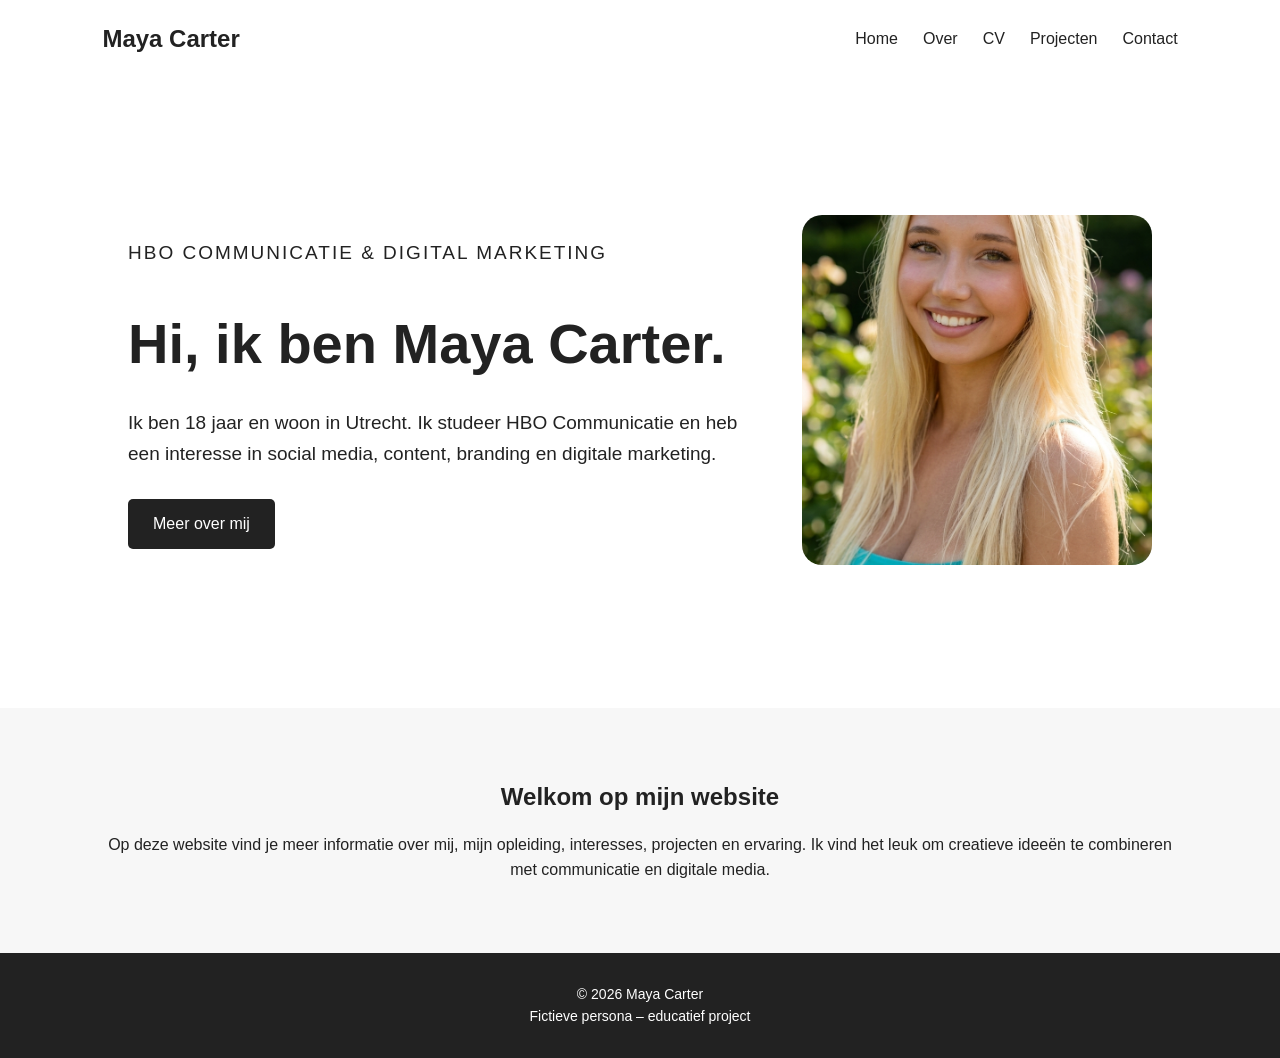
<file: index.html>
<!DOCTYPE html>
<html lang="nl">
<head>
    <meta charset="UTF-8">
    <meta name="google-site-verification" content="gNqV8-xG0Dxj0nuHBJcjh2nlzELH7D4PHgCZipbgixA" />
    <meta name="viewport" content="width=device-width, initial-scale=1.0">

    <title>Maya Carter | Digital Marketing</title>

    <meta name="description"
          content="Persoonlijke website van Maya Carter, 18-jarige HBO Communicatie student uit Utrecht.">

    <!-- Open Graph -->
    <meta property="og:title" content="Maya Carter | Digital Marketing">
    <meta property="og:description"
          content="Portfolio en persoonlijke website van Maya Carter, HBO Communicatie student uit Utrecht.">
    <meta property="og:type" content="website">
    <meta property="og:url" content="https://jouwwebsite.netlify.app/">

    <!-- JSON-LD -->
    <script type="application/ld+json">
    {
        "@context": "https://schema.org",
        "@type": "Person",
        "name": "Maya Carter",
        "jobTitle": "HBO Communicatie student",
        "address": {
            "@type": "PostalAddress",
            "addressLocality": "Utrecht",
            "addressCountry": "NL"
        },
        "url": "https://jouwwebsite.netlify.app/"
    }
    </script>

    <link rel="stylesheet" href="style.css">
</head>

<body>

<header>
    <nav class="navbar">
        <h1>Maya Carter</h1>

        <ul>
            <li><a href="index.html">Home</a></li>
            <li><a href="over.html">Over</a></li>
            <li><a href="cv.html">CV</a></li>
            <li><a href="projecten.html">Projecten</a></li>
            <li><a href="contact.html">Contact</a></li>
        </ul>
    </nav>
</header>

<main>

    <section class="hero">
        <div>
            <p class="small-text">HBO COMMUNICATIE & DIGITAL MARKETING</p>

            <h2>Hi, ik ben Maya Carter.</h2>

            <p>
                Ik ben 18 jaar en woon in Utrecht.
                Ik studeer HBO Communicatie en heb een interesse
                in social media, content, branding en digitale marketing.
            </p>

            <a class="button" href="over.html">Meer over mij</a>
        </div>

        <div class="hero-image">
            <img src="maya.png" alt="Maya Carter">
        </div>

    </section>

    <section class="intro">
        <h2>Welkom op mijn website</h2>

        <p>
            Op deze website vind je meer informatie over mij,
            mijn opleiding, interesses, projecten en ervaring.
            Ik vind het leuk om creatieve ideeën te combineren
            met communicatie en digitale media.
        </p>
    </section>
</main>

<footer>
    <p>© 2026 Maya Carter</p>
    <p>Fictieve persona – educatief project</p>
</footer>

<script src="script.js"></script>

</body>
</html>
</file>
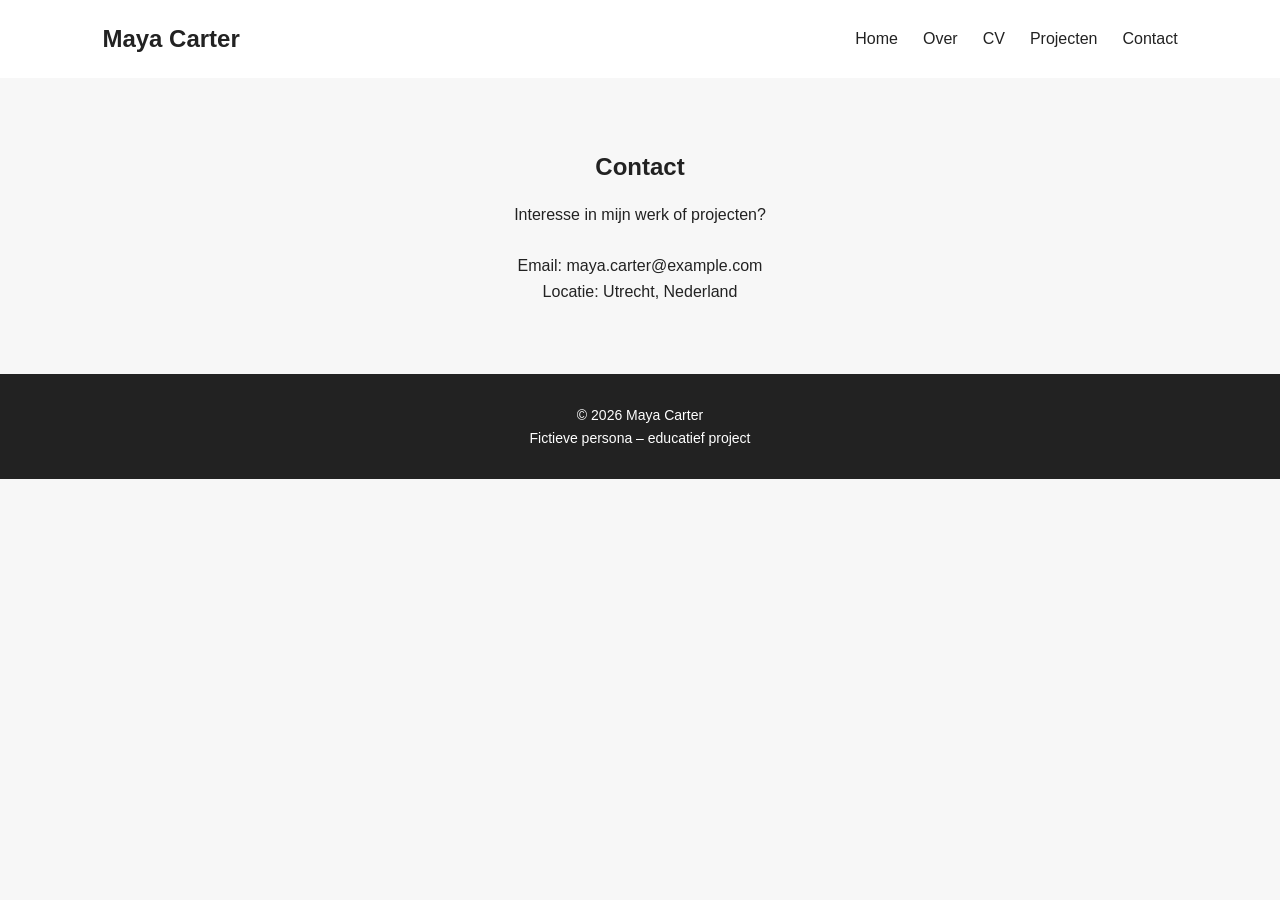
<file: contact.html>
<!DOCTYPE html>
<html lang="nl">
<head>
    <meta charset="UTF-8">
    <meta name="viewport" content="width=device-width, initial-scale=1.0">
    <title>Contact | Maya Carter</title>
    <link rel="stylesheet" href="style.css">
</head>

<body>

<header>
    <nav class="navbar">
        <h1>Maya Carter</h1>

        <ul>
            <li><a href="index.html">Home</a></li>
            <li><a href="over.html">Over</a></li>
            <li><a href="cv.html">CV</a></li>
            <li><a href="projecten.html">Projecten</a></li>
            <li><a href="contact.html">Contact</a></li>
        </ul>
    </nav>
</header>

<main class="intro">

    <h2>Contact</h2>

    <p>
        Interesse in mijn werk of projecten?
    </p>

    <br>

    <p>
        Email: maya.carter@example.com
    </p>

    <p>
        Locatie: Utrecht, Nederland
    </p>

</main>

<footer>
    <p>© 2026 Maya Carter</p>
    <p>Fictieve persona – educatief project</p>
</footer>

</body>
</html>
</file>
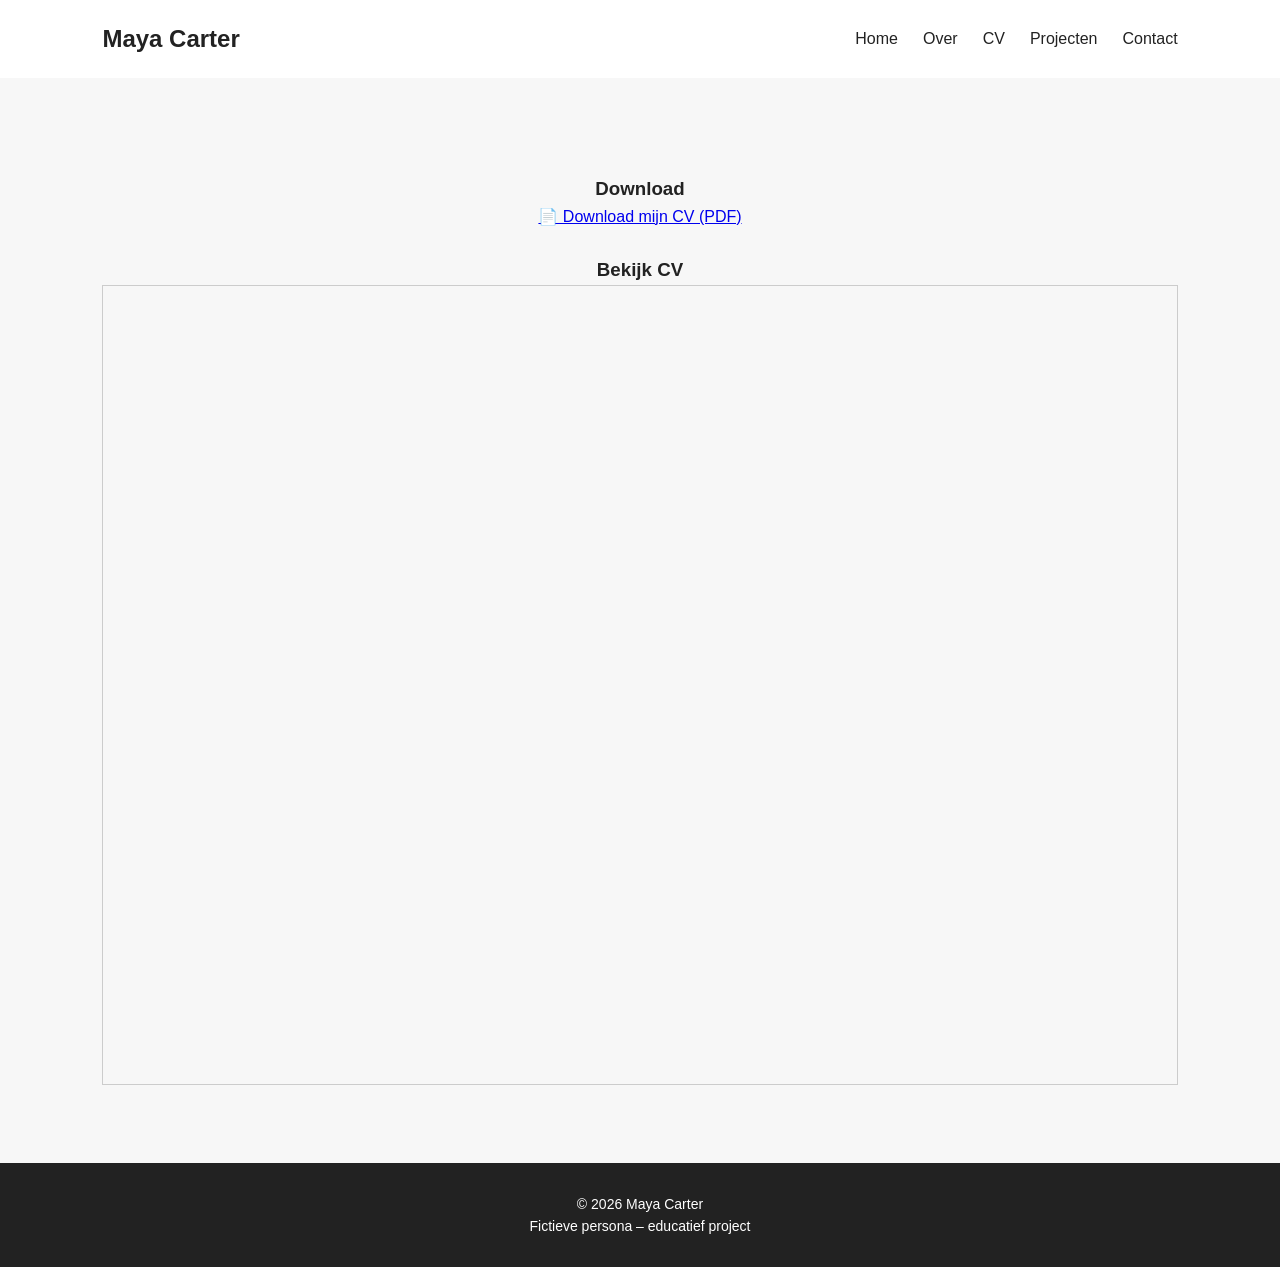
<file: cv.html>
<!DOCTYPE html>
<html lang="nl">
<head>
    <meta charset="UTF-8">
    <meta name="viewport" content="width=device-width, initial-scale=1.0">
    <title>CV | Maya Carter</title>
    <link rel="stylesheet" href="style.css">
</head>

<body>

<header>
    <nav class="navbar">
        <h1>Maya Carter</h1>

        <ul>
            <li><a href="index.html">Home</a></li>
            <li><a href="over.html">Over</a></li>
            <li><a href="cv.html">CV</a></li>
            <li><a href="projecten.html">Projecten</a></li>
            <li><a href="contact.html">Contact</a></li>
        </ul>
    </nav>
</header>

<main class="intro">



    <br>

    <h3>Download</h3>
    <p>
        <a href="assets/CV_Maya_Carter.pdf" download>📄 Download mijn CV (PDF)</a>
    </p>

    <br>

    <h3>Bekijk CV</h3>
    <iframe
        src="assets/CV_Maya_Carter.pdf"
        width="100%"
        height="800px"
        style="border: 1px solid #ccc;">
        Je browser kan geen PDF's weergeven.
        <a href="assets/CV_Maya_Carter.pdf">Download de PDF hier</a>.
    </iframe>

</main>

<footer>
    <p>© 2026 Maya Carter</p>
    <p>Fictieve persona – educatief project</p>
</footer>

</body>
</html>
</file>
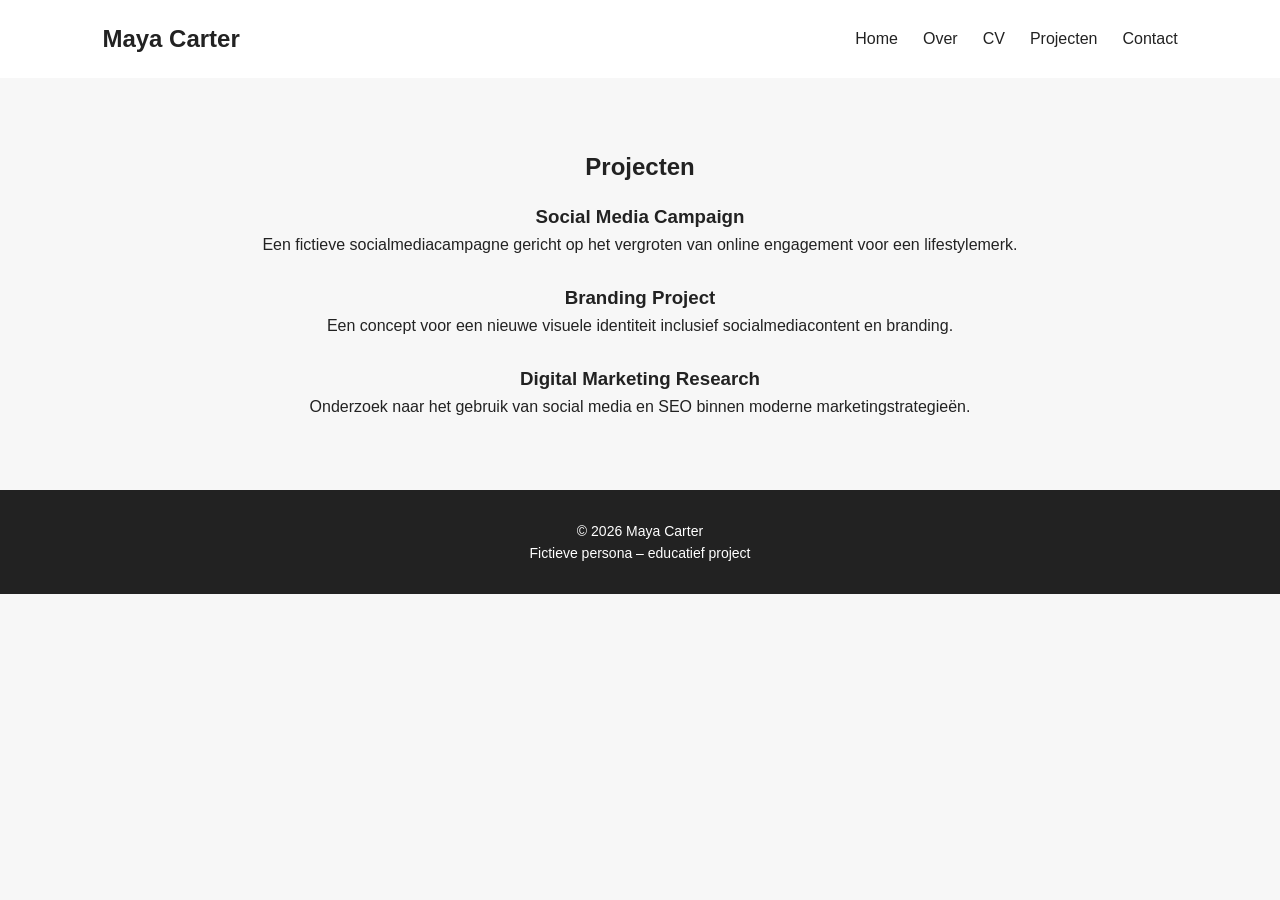
<file: projecten.html>
<!DOCTYPE html>
<html lang="nl">
<head>
    <meta charset="UTF-8">
    <meta name="viewport" content="width=device-width, initial-scale=1.0">
    <title>Projecten | Maya Carter</title>
    <link rel="stylesheet" href="style.css">
</head>

<body>

<header>
    <nav class="navbar">
        <h1>Maya Carter</h1>

        <ul>
            <li><a href="index.html">Home</a></li>
            <li><a href="over.html">Over</a></li>
            <li><a href="cv.html">CV</a></li>
            <li><a href="projecten.html">Projecten</a></li>
            <li><a href="contact.html">Contact</a></li>
        </ul>
    </nav>
</header>

<main class="intro">

    <h2>Projecten</h2>

    <h3>Social Media Campaign</h3>
    <p>
        Een fictieve socialmediacampagne gericht op het vergroten
        van online engagement voor een lifestylemerk.
    </p>

    <br>

    <h3>Branding Project</h3>
    <p>
        Een concept voor een nieuwe visuele identiteit inclusief
        socialmediacontent en branding.
    </p>

    <br>

    <h3>Digital Marketing Research</h3>
    <p>
        Onderzoek naar het gebruik van social media en SEO binnen
        moderne marketingstrategieën.
    </p>

</main>

<footer>
    <p>© 2026 Maya Carter</p>
    <p>Fictieve persona – educatief project</p>
</footer>

</body>
</html>
</file>
<file: style.css>
* {
    margin: 0;
    padding: 0;
    box-sizing: border-box;
}

body {
    font-family: Arial, sans-serif;
    background: #f7f7f7;
    color: #222;
    line-height: 1.6;
}

.navbar {
    display: flex;
    justify-content: space-between;
    align-items: center;
    padding: 20px 8%;
    background: white;
}

.navbar h1 {
    font-size: 24px;
}

.navbar ul {
    display: flex;
    list-style: none;
    gap: 25px;
}

.navbar a {
    text-decoration: none;
    color: #222;
    font-weight: 500;
}

.navbar a:hover {
    opacity: 0.6;
}

.hero {
    min-height: 70vh;
    display: flex;
    align-items: center;
    padding: 80px 8%;
    background: white;
}

.hero div {
    max-width: 650px;
}

.small-text {
    font-size: 13px;
    letter-spacing: 2px;
    margin-bottom: 15px;
}

.hero h2 {
    font-size: 56px;
    margin-bottom: 20px;
}

.hero p {
    font-size: 19px;
    margin-bottom: 30px;
}

.button {
    display: inline-block;
    padding: 12px 25px;
    background: #222;
    color: white;
    text-decoration: none;
    border-radius: 5px;
}

.button:hover {
    opacity: 0.8;
}

.intro {
    padding: 70px 8%;
    text-align: center;
}

.intro h2 {
    margin-bottom: 15px;
}

footer {
    text-align: center;
    padding: 30px;
    background: #222;
    color: white;
    font-size: 14px;
}

@media (max-width: 700px) {

    .navbar {
        flex-direction: column;
        gap: 15px;
    }

    .navbar ul {
        flex-wrap: wrap;
        justify-content: center;
    }

    .hero h2 {
        font-size: 40px;
    }
}

.hero {
    display: flex;
    align-items: center;
    justify-content: space-between;
    gap: 50px;
    padding: 80px 10%;
}

.hero-text {
    max-width: 550px;
}

.hero-image img {
    width: 350px;
    height: 350px;
    object-fit: cover;
    border-radius: 20px;
}

@media (max-width: 768px) {
    .hero {
        flex-direction: column;
        text-align: center;
    }

    .hero-image img {
        width: 280px;
        height: 280px;
    }
}
</file>
